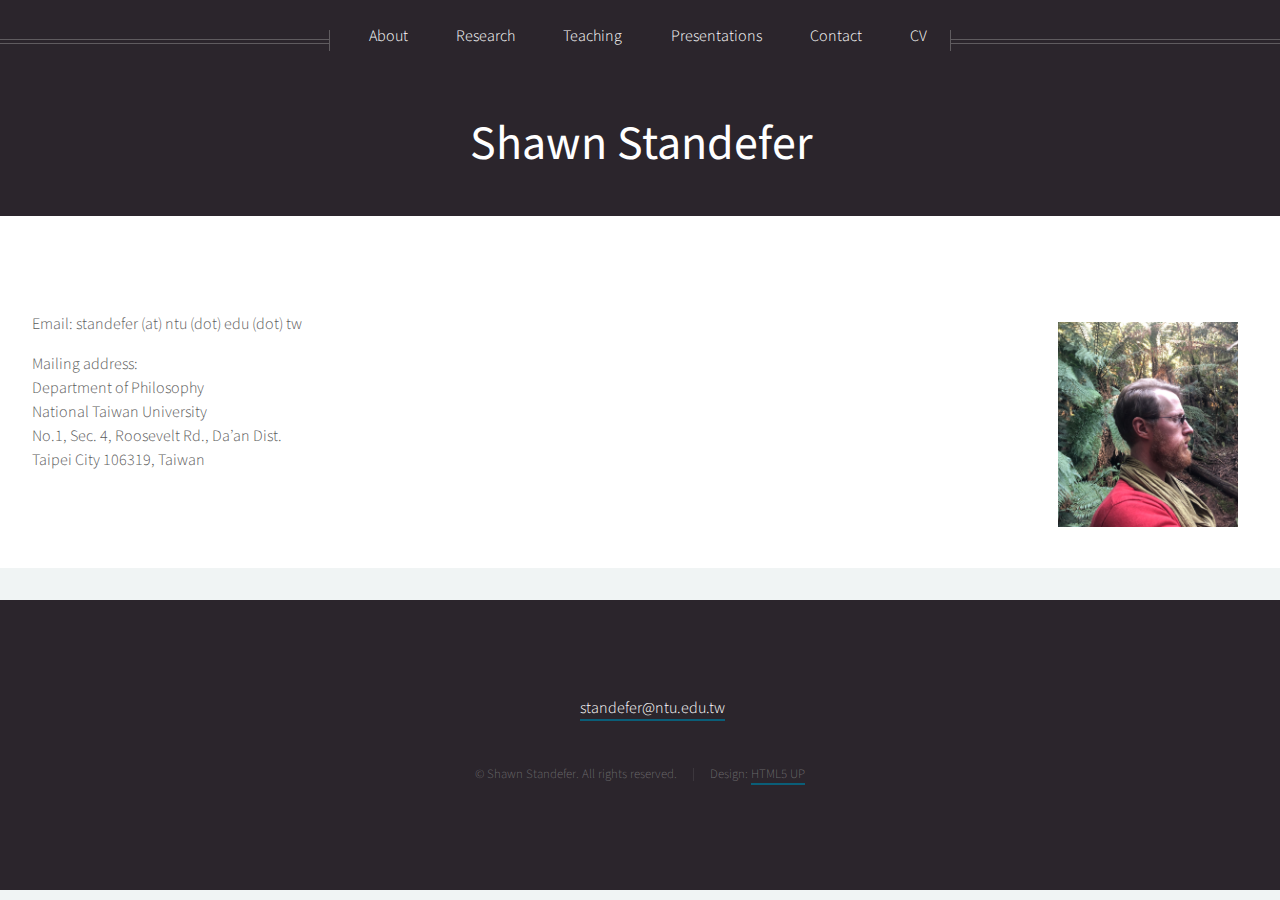
<file: contact.html>
<!DOCTYPE HTML>
<!--
	Helios by HTML5 UP
	html5up.net | @ajlkn
	Free for personal and commercial use under the CCA 3.0 license (html5up.net/license)
-->
<html>
	<head>
<!-- Google tag (gtag.js) -->
<script async src="https://www.googletagmanager.com/gtag/js?id=UA-1215038-4"></script>
<script>
 window.dataLayer = window.dataLayer || [];
 function gtag(){dataLayer.push(arguments);}
 gtag('js', new Date());

 gtag('config', 'UA-1215038-4');
</script>



		<title>Shawn Standefer</title>
		<meta charset="utf-8" />
		<meta name="viewport" content="width=device-width, initial-scale=1, user-scalable=no" />
		<link rel="stylesheet" href="assets/css/main.css" />
		<noscript><link rel="stylesheet" href="assets/css/noscript.css" /></noscript>
	</head>
	<body class="no-sidebar is-preload">
		<div id="page-wrapper">

			<!-- Header -->
				<div id="header">

					<!-- Inner -->
						<div class="inner">
							<header>
								<h1><a href="index.html" id="logo">Shawn Standefer</a></h1>
							</header>
						</div>

					<!-- Nav -->
						<nav id="nav">
							<ul>
								<li><a href="index.html">About</a></li>
								<li><a href="research.html">Research</a></li>
								<li><a href="teaching.html">Teaching</a></li>
								<li><a href="presentations.html">Presentations</a></li>
								<li><a href="contact.html">Contact</a></li>
								<li><a href="cv.html">CV</a></li>
							</ul>
						</nav>

				</div>

			<!-- Main -->
				<div class="wrapper style1">

					<div class="container">
						<article id="main" class="special">
						<p>
						<img src="./images/sms.jpg" alt="Shawn in Sherbrooke Forest, near Melbourne VIC" style="float:right;width:200px;padding:10px;">
						Email: standefer (at) ntu (dot) edu (dot) tw
						</p>
						<p>
						Mailing address: <br>
						Department of Philosophy <br>
						National Taiwan University<br>
						No.1, Sec. 4, Roosevelt Rd., Da’an Dist. <br>
						Taipei City 106319, Taiwan
						</p>
						</article>

					</div>

				</div>

			<!-- Footer -->
				<div id="footer">
								<!-- Contact -->
									<section class="contact">
<ul style="list-style: none;">

<li><i style="padding-top:3px" class="fa fa-envelope-o fa-li"></i><a href="mailto:standefer@ntu.edu.tw">standefer@ntu.edu.tw</a></li>
<!--<li><i style="padding-top:3px; color:#00aced" class="fa fa-twitter-square fa-li"></i><a href="http://twitter.com/standefer">@standefer</a> on Twitter</li>-->
</ul>
									</section>

								<!-- Copyright -->
									<div class="copyright">
										<ul class="menu">
											<li>&copy; Shawn Standefer. All rights reserved.</li><li>Design: <a href="http://html5up.net">HTML5 UP</a></li>
										</ul>
									</div>

				</div>

		</div>

		<!-- Scripts -->
			<script src="assets/js/jquery.min.js"></script>
			<script src="assets/js/jquery.dropotron.min.js"></script>
			<script src="assets/js/jquery.scrolly.min.js"></script>
			<script src="assets/js/jquery.scrollex.min.js"></script>
			<script src="assets/js/browser.min.js"></script>
			<script src="assets/js/breakpoints.min.js"></script>
			<script src="assets/js/util.js"></script>
			<script src="assets/js/main.js"></script>

	</body>
</html>
</file>
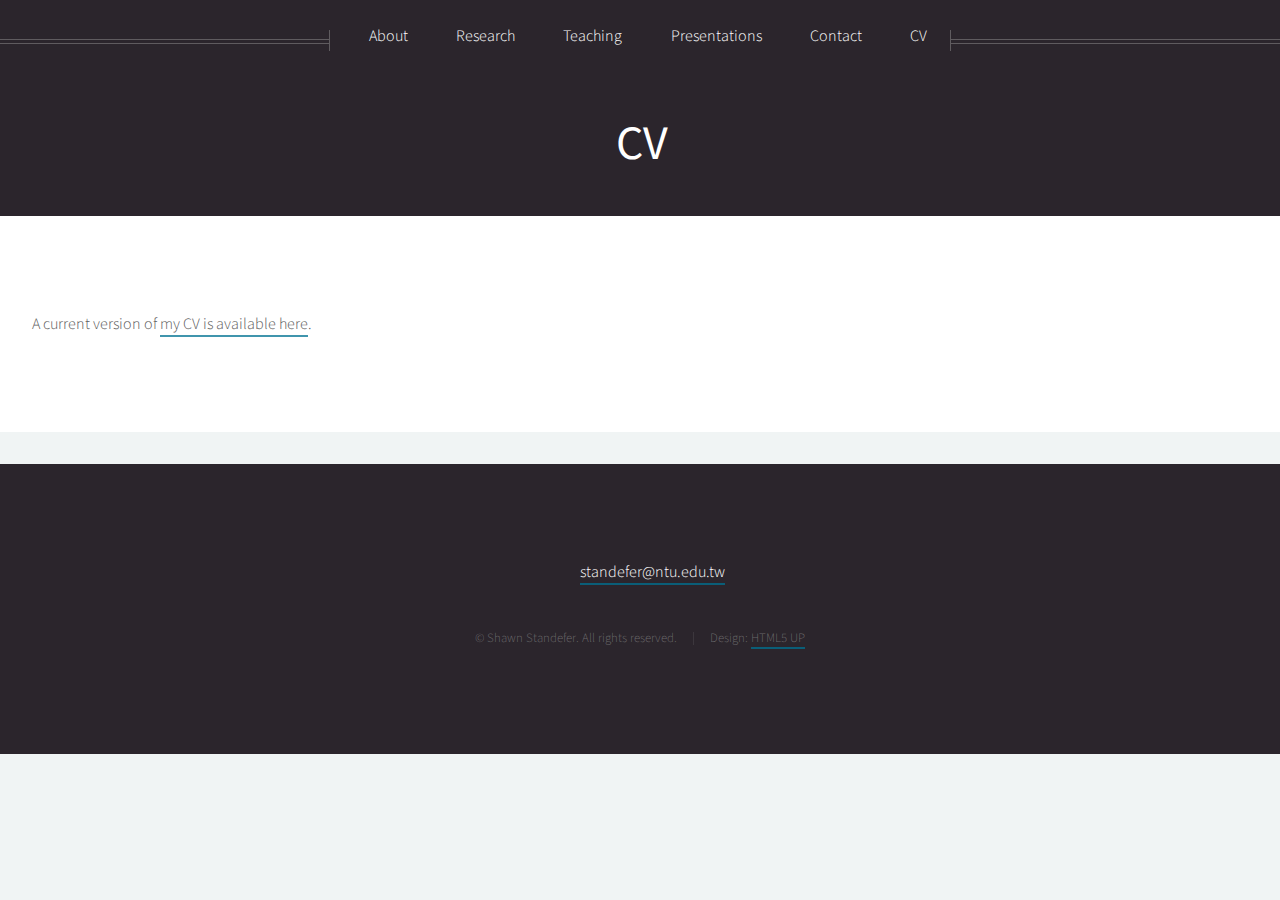
<file: cv.html>
<!DOCTYPE HTML>
<!--
	Helios by HTML5 UP
	html5up.net | @ajlkn
	Free for personal and commercial use under the CCA 3.0 license (html5up.net/license)
-->
<html>
	<head>
		<!-- Global site tag (gtag.js) - Google Analytics -->
<script async src="https://www.googletagmanager.com/gtag/js?id=UA-1215038-4"></script>
<script>
  window.dataLayer = window.dataLayer || [];
  function gtag(){dataLayer.push(arguments);}
  gtag('js', new Date());

  gtag('config', 'UA-1215038-4');
</script>


		<title>Shawn Standefer</title>
		<meta charset="utf-8" />
		<meta name="viewport" content="width=device-width, initial-scale=1, user-scalable=no" />
		<link rel="stylesheet" href="assets/css/main.css" />
		<noscript><link rel="stylesheet" href="assets/css/noscript.css" /></noscript>
	</head>
	<body class="no-sidebar is-preload">
		<div id="page-wrapper">

			<!-- Header -->
				<div id="header">

					<!-- Inner -->
						<div class="inner">
							<header>
								<h1><a href="index.html" id="logo">CV</a></h1>
							</header>
						</div>

					<!-- Nav -->
						<nav id="nav">
							<ul>
								<li><a href="index.html">About</a></li>
								<li><a href="research.html">Research</a></li>
								<li><a href="teaching.html">Teaching</a></li>
								<li><a href="presentations.html">Presentations</a></li>
								<li><a href="contact.html">Contact</a></li>
								<li><a href="cv.html">CV</a></li>
							</ul>
						</nav>

				</div>

			<!-- Main -->
				<div class="wrapper style1">

					<div class="container">
						<article id="main" class="special">
						<p>
						A current version of <a href="./pdfs/cv.pdf">my CV is available here</a>.
						</p>
						</article>

					</div>

				</div>

			<!-- Footer -->
				<div id="footer">
								<!-- Contact -->
									<section class="contact">
<ul style="list-style: none;">

	<li><i style="padding-top:3px" class="fa fa-envelope-o fa-li"></i><a href="mailto:standefer@ntu.edu.tw">standefer@ntu.edu.tw</a></li>
	<!--<li><i style="padding-top:3px; color:#00aced" class="fa fa-twitter-square fa-li"></i><a href="http://twitter.com/standefer">@standefer</a> on Twitter</li>-->
</ul>
									</section>

								<!-- Copyright -->
									<div class="copyright">
										<ul class="menu">
											<li>&copy; Shawn Standefer. All rights reserved.</li><li>Design: <a href="http://html5up.net">HTML5 UP</a></li>
										</ul>
									</div>

				</div>

		</div>

		<!-- Scripts -->
			<script src="assets/js/jquery.min.js"></script>
			<script src="assets/js/jquery.dropotron.min.js"></script>
			<script src="assets/js/jquery.scrolly.min.js"></script>
			<script src="assets/js/jquery.scrollex.min.js"></script>
			<script src="assets/js/browser.min.js"></script>
			<script src="assets/js/breakpoints.min.js"></script>
			<script src="assets/js/util.js"></script>
			<script src="assets/js/main.js"></script>

	</body>
</html>
</file>
<file: assets/css/noscript.css>
/*
	Helios by HTML5 UP
	html5up.net | @ajlkn
	Free for personal and commercial use under the CCA 3.0 license (html5up.net/license)
*/

/* Carousel */

	.carousel {
		overflow-x: auto;
	}

/* Header */

	body.homepage.is-preload #header:after {
		opacity: 0;
	}
</file>
<file: assets/css/main.css>
@import url("https://fonts.googleapis.com/css?family=Source+Sans+Pro:300,300italic,400,400italic,600");
@import url("font-awesome.min.css");

/*
	Helios by HTML5 UP
	html5up.net | @ajlkn
	Free for personal and commercial use under the CCA 3.0 license (html5up.net/license)
*/

html, body, div, span, applet, object,
iframe, h1, h2, h3, h4, h5, h6, p, blockquote,
pre, a, abbr, acronym, address, big, cite,
code, del, dfn, em, img, ins, kbd, q, s, samp,
small, strike, strong, sub, sup, tt, var, b,
u, i, center, dl, dt, dd, ol, ul, li, fieldset,
form, label, legend, table, caption, tbody,
tfoot, thead, tr, th, td, article, aside,
canvas, details, embed, figure, figcaption,
footer, header, hgroup, menu, nav, output, ruby,
section, summary, time, mark, audio, video {
	margin: 0;
	padding: 0;
	border: 0;
	font-size: 100%;
	font: inherit;
	vertical-align: baseline;}

article, aside, details, figcaption, figure,
footer, header, hgroup, menu, nav, section {
	display: block;}

	/* The next 4 are for the abstract hiding */

	label {
		color: inherit;
		border-bottom: solid 2px rgba(0, 113, 145, 0.75);
		text-decoration: none;
		-moz-transition: background-color 0.35s ease-in-out, color 0.35s ease-in-out, border-bottom-color 0.35s ease-in-out;
		-webkit-transition: background-color 0.35s ease-in-out, color 0.35s ease-in-out, border-bottom-color 0.35s ease-in-out;
		-ms-transition: background-color 0.35s ease-in-out, color 0.35s ease-in-out, border-bottom-color 0.35s ease-in-out;
		transition: background-color 0.35s ease-in-out, color 0.35s ease-in-out, border-bottom-color 0.35s ease-in-out;
	}

	label:hover {
		color: inherit;
		border-bottom: solid 2px rgba(0, 113, 145, 0.75);
		text-decoration: none;
		-moz-transition: background-color 0.35s ease-in-out, color 0.35s ease-in-out, border-bottom-color 0.35s ease-in-out;
		-webkit-transition: background-color 0.35s ease-in-out, color 0.35s ease-in-out, border-bottom-color 0.35s ease-in-out;
		-ms-transition: background-color 0.35s ease-in-out, color 0.35s ease-in-out, border-bottom-color 0.35s ease-in-out;
		transition: background-color 0.35s ease-in-out, color 0.35s ease-in-out, border-bottom-color 0.35s ease-in-out;
	  cursor: pointer;
	}

	#hidden {
	  display: none;
	}

	:checked~#hidden {
	  display: block;
	}


body {
	line-height: 1;
}

ol, ul {
	list-style: none;
}

blockquote, q {
	quotes: none;
}

	blockquote:before, blockquote:after, q:before, q:after {
		content: '';
		content: none;
	}

table {
	border-collapse: collapse;
	border-spacing: 0;
}

body {
	-webkit-text-size-adjust: none;
}

mark {
	background-color: transparent;
	color: inherit;
}

input::-moz-focus-inner {
	border: 0;
	padding: 0;
}

input, select, textarea {
	-moz-appearance: none;
	-webkit-appearance: none;
	-ms-appearance: none;
	appearance: none;
}

/* Basic */

	html {
		box-sizing: border-box;
	}

	*, *:before, *:after {
		box-sizing: inherit;
	}

	body {
		background: #f0f4f4;
		color: #5b5b5b;
		font-size: 15pt;
		line-height: 1.85em;
		font-family: 'Source Sans Pro', sans-serif;
		font-weight: 300;
	}

		body.is-preload *, body.is-preload *:before, body.is-preload *:after {
			-moz-animation: none !important;
			-webkit-animation: none !important;
			-ms-animation: none !important;
			animation: none !important;
			-moz-transition: none !important;
			-webkit-transition: none !important;
			-ms-transition: none !important;
			transition: none !important;
		}

	input, textarea, select {
		font-size: 15pt;
		line-height: 1.85em;
		font-family: 'Source Sans Pro', sans-serif;
		font-weight: 300;
	}

	h1, h2, h3, h4, h5, h6 {
		font-weight: 400;
		color: #483949;
		line-height: 1.25em;
	}

	h1 a, h2 a, h3 a, h4 a, h5 a, h6 a {
		color: inherit;
		text-decoration: none;
		border-bottom-color: transparent;
	}

	h1 strong, h2 strong, h3 strong, h4 strong, h5 strong, h6 strong {
		font-weight: 600;
	}

	h2 {
		font-size: 2.85em;
	}

	h3 {
		font-size: 1.25em;
	}

	h4 {
		font-size: 1em;
		margin: 0 0 0.25em 0;
	}

	strong, b {
		font-weight: 400;
		color: #483949;
	}

	em, i {
		font-style: italic;
	}

	a {
		color: inherit;
		border-bottom: solid 2px rgba(0, 113, 145, 0.75);
		text-decoration: none;
		-moz-transition: background-color 0.35s ease-in-out, color 0.35s ease-in-out, border-bottom-color 0.35s ease-in-out;
		-webkit-transition: background-color 0.35s ease-in-out, color 0.35s ease-in-out, border-bottom-color 0.35s ease-in-out;
		-ms-transition: background-color 0.35s ease-in-out, color 0.35s ease-in-out, border-bottom-color 0.35s ease-in-out;
		transition: background-color 0.35s ease-in-out, color 0.35s ease-in-out, border-bottom-color 0.35s ease-in-out;
	}

		a:hover {
			color: #ef8376;
			border-bottom-color: transparent;
		}

	sub {
		position: relative;
		top: 0.5em;
		font-size: 0.8em;
	}

	sup {
		position: relative;
		top: -0.5em;
		font-size: 0.8em;
	}

	blockquote {
		border-left: solid 0.5em #ddd;
		padding: 1em 0 1em 2em;
		font-style: italic;
	}

	p, ul, ol, dl, table {
		margin-bottom: 1em;
	}

	p {
		text-align: justify;
	}

	br.clear {
		clear: both;
	}

	hr {
		position: relative;
		display: block;
		border: 0;
		top: 4.5em;
		margin-bottom: 9em;
		height: 6px;
		border-top: solid 1px rgba(128, 128, 128, 0.2);
		border-bottom: solid 1px rgba(128, 128, 128, 0.2);
	}

		hr:before, hr:after {
			content: '';
			position: absolute;
			top: -8px;
			display: block;
			width: 1px;
			height: 21px;
			background: rgba(128, 128, 128, 0.2);
		}

		hr:before {
			left: -1px;
		}

		hr:after {
			right: -1px;
		}

	.timestamp {
		color: rgba(128, 128, 128, 0.75);
		font-size: 0.8em;
	}

/* Container */

	.container {
		margin: 0 auto;
		max-width: 100%;
		width: 1400px;
	}

		@media screen and (max-width: 1680px) {

			.container {
				width: 1200px;
			}

		}

		@media screen and (max-width: 1280px) {

			.container {
				width: 100%;
			}

		}

		@media screen and (max-width: 960px) {

			.container {
				width: 100%;
			}

		}

		@media screen and (max-width: 840px) {

			.container {
				width: 100%;
			}

		}

		@media screen and (max-width: 736px) {

			.container {
				width: 100%;
			}

		}

/* Row */

	.row {
		display: flex;
		flex-wrap: wrap;
		box-sizing: border-box;
		align-items: stretch;
	}

		.row > * {
			box-sizing: border-box;
		}

		.row.gtr-uniform > * > :last-child {
			margin-bottom: 0;
		}

		.row.aln-left {
			justify-content: flex-start;
		}

		.row.aln-center {
			justify-content: center;
		}

		.row.aln-right {
			justify-content: flex-end;
		}

		.row.aln-top {
			align-items: flex-start;
		}

		.row.aln-middle {
			align-items: center;
		}

		.row.aln-bottom {
			align-items: flex-end;
		}

		.row > .imp {
			order: -1;
		}

		.row > .col-1 {
			width: 8.3333333333%;
		}

		.row > .off-1 {
			margin-left: 8.3333333333%;
		}

		.row > .col-2 {
			width: 16.6666666667%;
		}

		.row > .off-2 {
			margin-left: 16.6666666667%;
		}

		.row > .col-3 {
			width: 25%;
		}

		.row > .off-3 {
			margin-left: 25%;
		}

		.row > .col-4 {
			width: 33.3333333333%;
		}

		.row > .off-4 {
			margin-left: 33.3333333333%;
		}

		.row > .col-5 {
			width: 41.6666666667%;
		}

		.row > .off-5 {
			margin-left: 41.6666666667%;
		}

		.row > .col-6 {
			width: 50%;
		}

		.row > .off-6 {
			margin-left: 50%;
		}

		.row > .col-7 {
			width: 58.3333333333%;
		}

		.row > .off-7 {
			margin-left: 58.3333333333%;
		}

		.row > .col-8 {
			width: 66.6666666667%;
		}

		.row > .off-8 {
			margin-left: 66.6666666667%;
		}

		.row > .col-9 {
			width: 75%;
		}

		.row > .off-9 {
			margin-left: 75%;
		}

		.row > .col-10 {
			width: 83.3333333333%;
		}

		.row > .off-10 {
			margin-left: 83.3333333333%;
		}

		.row > .col-11 {
			width: 91.6666666667%;
		}

		.row > .off-11 {
			margin-left: 91.6666666667%;
		}

		.row > .col-12 {
			width: 100%;
		}

		.row > .off-12 {
			margin-left: 100%;
		}

		.row.gtr-0 {
			margin-top: 0px;
			margin-left: 0px;
		}

			.row.gtr-0 > * {
				padding: 0px 0 0 0px;
			}

			.row.gtr-0.gtr-uniform {
				margin-top: 0px;
			}

				.row.gtr-0.gtr-uniform > * {
					padding-top: 0px;
				}

		.row.gtr-25 {
			margin-top: -10px;
			margin-left: -10px;
		}

			.row.gtr-25 > * {
				padding: 10px 0 0 10px;
			}

			.row.gtr-25.gtr-uniform {
				margin-top: -10px;
			}

				.row.gtr-25.gtr-uniform > * {
					padding-top: 10px;
				}

		.row.gtr-50 {
			margin-top: -20px;
			margin-left: -20px;
		}

			.row.gtr-50 > * {
				padding: 20px 0 0 20px;
			}

			.row.gtr-50.gtr-uniform {
				margin-top: -20px;
			}

				.row.gtr-50.gtr-uniform > * {
					padding-top: 20px;
				}

		.row {
			margin-top: -40px;
			margin-left: -40px;
		}

			.row > * {
				padding: 40px 0 0 40px;
			}

			.row.gtr-uniform {
				margin-top: -40px;
			}

				.row.gtr-uniform > * {
					padding-top: 40px;
				}

		.row.gtr-150 {
			margin-top: -60px;
			margin-left: -60px;
		}

			.row.gtr-150 > * {
				padding: 60px 0 0 60px;
			}

			.row.gtr-150.gtr-uniform {
				margin-top: -60px;
			}

				.row.gtr-150.gtr-uniform > * {
					padding-top: 60px;
				}

		.row.gtr-200 {
			margin-top: -80px;
			margin-left: -80px;
		}

			.row.gtr-200 > * {
				padding: 80px 0 0 80px;
			}

			.row.gtr-200.gtr-uniform {
				margin-top: -80px;
			}

				.row.gtr-200.gtr-uniform > * {
					padding-top: 80px;
				}

		@media screen and (max-width: 1680px) {

			.row {
				display: flex;
				flex-wrap: wrap;
				box-sizing: border-box;
				align-items: stretch;
			}

				.row > * {
					box-sizing: border-box;
				}

				.row.gtr-uniform > * > :last-child {
					margin-bottom: 0;
				}

				.row.aln-left {
					justify-content: flex-start;
				}

				.row.aln-center {
					justify-content: center;
				}

				.row.aln-right {
					justify-content: flex-end;
				}

				.row.aln-top {
					align-items: flex-start;
				}

				.row.aln-middle {
					align-items: center;
				}

				.row.aln-bottom {
					align-items: flex-end;
				}

				.row > .imp-wide {
					order: -1;
				}

				.row > .col-1-wide {
					width: 8.3333333333%;
				}

				.row > .off-1-wide {
					margin-left: 8.3333333333%;
				}

				.row > .col-2-wide {
					width: 16.6666666667%;
				}

				.row > .off-2-wide {
					margin-left: 16.6666666667%;
				}

				.row > .col-3-wide {
					width: 25%;
				}

				.row > .off-3-wide {
					margin-left: 25%;
				}

				.row > .col-4-wide {
					width: 33.3333333333%;
				}

				.row > .off-4-wide {
					margin-left: 33.3333333333%;
				}

				.row > .col-5-wide {
					width: 41.6666666667%;
				}

				.row > .off-5-wide {
					margin-left: 41.6666666667%;
				}

				.row > .col-6-wide {
					width: 50%;
				}

				.row > .off-6-wide {
					margin-left: 50%;
				}

				.row > .col-7-wide {
					width: 58.3333333333%;
				}

				.row > .off-7-wide {
					margin-left: 58.3333333333%;
				}

				.row > .col-8-wide {
					width: 66.6666666667%;
				}

				.row > .off-8-wide {
					margin-left: 66.6666666667%;
				}

				.row > .col-9-wide {
					width: 75%;
				}

				.row > .off-9-wide {
					margin-left: 75%;
				}

				.row > .col-10-wide {
					width: 83.3333333333%;
				}

				.row > .off-10-wide {
					margin-left: 83.3333333333%;
				}

				.row > .col-11-wide {
					width: 91.6666666667%;
				}

				.row > .off-11-wide {
					margin-left: 91.6666666667%;
				}

				.row > .col-12-wide {
					width: 100%;
				}

				.row > .off-12-wide {
					margin-left: 100%;
				}

				.row.gtr-0 {
					margin-top: 0px;
					margin-left: 0px;
				}

					.row.gtr-0 > * {
						padding: 0px 0 0 0px;
					}

					.row.gtr-0.gtr-uniform {
						margin-top: 0px;
					}

						.row.gtr-0.gtr-uniform > * {
							padding-top: 0px;
						}

				.row.gtr-25 {
					margin-top: -10px;
					margin-left: -10px;
				}

					.row.gtr-25 > * {
						padding: 10px 0 0 10px;
					}

					.row.gtr-25.gtr-uniform {
						margin-top: -10px;
					}

						.row.gtr-25.gtr-uniform > * {
							padding-top: 10px;
						}

				.row.gtr-50 {
					margin-top: -20px;
					margin-left: -20px;
				}

					.row.gtr-50 > * {
						padding: 20px 0 0 20px;
					}

					.row.gtr-50.gtr-uniform {
						margin-top: -20px;
					}

						.row.gtr-50.gtr-uniform > * {
							padding-top: 20px;
						}

				.row {
					margin-top: -40px;
					margin-left: -40px;
				}

					.row > * {
						padding: 40px 0 0 40px;
					}

					.row.gtr-uniform {
						margin-top: -40px;
					}

						.row.gtr-uniform > * {
							padding-top: 40px;
						}

				.row.gtr-150 {
					margin-top: -60px;
					margin-left: -60px;
				}

					.row.gtr-150 > * {
						padding: 60px 0 0 60px;
					}

					.row.gtr-150.gtr-uniform {
						margin-top: -60px;
					}

						.row.gtr-150.gtr-uniform > * {
							padding-top: 60px;
						}

				.row.gtr-200 {
					margin-top: -80px;
					margin-left: -80px;
				}

					.row.gtr-200 > * {
						padding: 80px 0 0 80px;
					}

					.row.gtr-200.gtr-uniform {
						margin-top: -80px;
					}

						.row.gtr-200.gtr-uniform > * {
							padding-top: 80px;
						}

		}

		@media screen and (max-width: 1280px) {

			.row {
				display: flex;
				flex-wrap: wrap;
				box-sizing: border-box;
				align-items: stretch;
			}

				.row > * {
					box-sizing: border-box;
				}

				.row.gtr-uniform > * > :last-child {
					margin-bottom: 0;
				}

				.row.aln-left {
					justify-content: flex-start;
				}

				.row.aln-center {
					justify-content: center;
				}

				.row.aln-right {
					justify-content: flex-end;
				}

				.row.aln-top {
					align-items: flex-start;
				}

				.row.aln-middle {
					align-items: center;
				}

				.row.aln-bottom {
					align-items: flex-end;
				}

				.row > .imp-normal {
					order: -1;
				}

				.row > .col-1-normal {
					width: 8.3333333333%;
				}

				.row > .off-1-normal {
					margin-left: 8.3333333333%;
				}

				.row > .col-2-normal {
					width: 16.6666666667%;
				}

				.row > .off-2-normal {
					margin-left: 16.6666666667%;
				}

				.row > .col-3-normal {
					width: 25%;
				}

				.row > .off-3-normal {
					margin-left: 25%;
				}

				.row > .col-4-normal {
					width: 33.3333333333%;
				}

				.row > .off-4-normal {
					margin-left: 33.3333333333%;
				}

				.row > .col-5-normal {
					width: 41.6666666667%;
				}

				.row > .off-5-normal {
					margin-left: 41.6666666667%;
				}

				.row > .col-6-normal {
					width: 50%;
				}

				.row > .off-6-normal {
					margin-left: 50%;
				}

				.row > .col-7-normal {
					width: 58.3333333333%;
				}

				.row > .off-7-normal {
					margin-left: 58.3333333333%;
				}

				.row > .col-8-normal {
					width: 66.6666666667%;
				}

				.row > .off-8-normal {
					margin-left: 66.6666666667%;
				}

				.row > .col-9-normal {
					width: 75%;
				}

				.row > .off-9-normal {
					margin-left: 75%;
				}

				.row > .col-10-normal {
					width: 83.3333333333%;
				}

				.row > .off-10-normal {
					margin-left: 83.3333333333%;
				}

				.row > .col-11-normal {
					width: 91.6666666667%;
				}

				.row > .off-11-normal {
					margin-left: 91.6666666667%;
				}

				.row > .col-12-normal {
					width: 100%;
				}

				.row > .off-12-normal {
					margin-left: 100%;
				}

				.row.gtr-0 {
					margin-top: 0px;
					margin-left: 0px;
				}

					.row.gtr-0 > * {
						padding: 0px 0 0 0px;
					}

					.row.gtr-0.gtr-uniform {
						margin-top: 0px;
					}

						.row.gtr-0.gtr-uniform > * {
							padding-top: 0px;
						}

				.row.gtr-25 {
					margin-top: -9px;
					margin-left: -9px;
				}

					.row.gtr-25 > * {
						padding: 9px 0 0 9px;
					}

					.row.gtr-25.gtr-uniform {
						margin-top: -9px;
					}

						.row.gtr-25.gtr-uniform > * {
							padding-top: 9px;
						}

				.row.gtr-50 {
					margin-top: -18px;
					margin-left: -18px;
				}

					.row.gtr-50 > * {
						padding: 18px 0 0 18px;
					}

					.row.gtr-50.gtr-uniform {
						margin-top: -18px;
					}

						.row.gtr-50.gtr-uniform > * {
							padding-top: 18px;
						}

				.row {
					margin-top: -36px;
					margin-left: -36px;
				}

					.row > * {
						padding: 36px 0 0 36px;
					}

					.row.gtr-uniform {
						margin-top: -36px;
					}

						.row.gtr-uniform > * {
							padding-top: 36px;
						}

				.row.gtr-150 {
					margin-top: -54px;
					margin-left: -54px;
				}

					.row.gtr-150 > * {
						padding: 54px 0 0 54px;
					}

					.row.gtr-150.gtr-uniform {
						margin-top: -54px;
					}

						.row.gtr-150.gtr-uniform > * {
							padding-top: 54px;
						}

				.row.gtr-200 {
					margin-top: -72px;
					margin-left: -72px;
				}

					.row.gtr-200 > * {
						padding: 72px 0 0 72px;
					}

					.row.gtr-200.gtr-uniform {
						margin-top: -72px;
					}

						.row.gtr-200.gtr-uniform > * {
							padding-top: 72px;
						}

		}

		@media screen and (max-width: 960px) {

			.row {
				display: flex;
				flex-wrap: wrap;
				box-sizing: border-box;
				align-items: stretch;
			}

				.row > * {
					box-sizing: border-box;
				}

				.row.gtr-uniform > * > :last-child {
					margin-bottom: 0;
				}

				.row.aln-left {
					justify-content: flex-start;
				}

				.row.aln-center {
					justify-content: center;
				}

				.row.aln-right {
					justify-content: flex-end;
				}

				.row.aln-top {
					align-items: flex-start;
				}

				.row.aln-middle {
					align-items: center;
				}

				.row.aln-bottom {
					align-items: flex-end;
				}

				.row > .imp-narrow {
					order: -1;
				}

				.row > .col-1-narrow {
					width: 8.3333333333%;
				}

				.row > .off-1-narrow {
					margin-left: 8.3333333333%;
				}

				.row > .col-2-narrow {
					width: 16.6666666667%;
				}

				.row > .off-2-narrow {
					margin-left: 16.6666666667%;
				}

				.row > .col-3-narrow {
					width: 25%;
				}

				.row > .off-3-narrow {
					margin-left: 25%;
				}

				.row > .col-4-narrow {
					width: 33.3333333333%;
				}

				.row > .off-4-narrow {
					margin-left: 33.3333333333%;
				}

				.row > .col-5-narrow {
					width: 41.6666666667%;
				}

				.row > .off-5-narrow {
					margin-left: 41.6666666667%;
				}

				.row > .col-6-narrow {
					width: 50%;
				}

				.row > .off-6-narrow {
					margin-left: 50%;
				}

				.row > .col-7-narrow {
					width: 58.3333333333%;
				}

				.row > .off-7-narrow {
					margin-left: 58.3333333333%;
				}

				.row > .col-8-narrow {
					width: 66.6666666667%;
				}

				.row > .off-8-narrow {
					margin-left: 66.6666666667%;
				}

				.row > .col-9-narrow {
					width: 75%;
				}

				.row > .off-9-narrow {
					margin-left: 75%;
				}

				.row > .col-10-narrow {
					width: 83.3333333333%;
				}

				.row > .off-10-narrow {
					margin-left: 83.3333333333%;
				}

				.row > .col-11-narrow {
					width: 91.6666666667%;
				}

				.row > .off-11-narrow {
					margin-left: 91.6666666667%;
				}

				.row > .col-12-narrow {
					width: 100%;
				}

				.row > .off-12-narrow {
					margin-left: 100%;
				}

				.row.gtr-0 {
					margin-top: 0px;
					margin-left: 0px;
				}

					.row.gtr-0 > * {
						padding: 0px 0 0 0px;
					}

					.row.gtr-0.gtr-uniform {
						margin-top: 0px;
					}

						.row.gtr-0.gtr-uniform > * {
							padding-top: 0px;
						}

				.row.gtr-25 {
					margin-top: -8px;
					margin-left: -8px;
				}

					.row.gtr-25 > * {
						padding: 8px 0 0 8px;
					}

					.row.gtr-25.gtr-uniform {
						margin-top: -8px;
					}

						.row.gtr-25.gtr-uniform > * {
							padding-top: 8px;
						}

				.row.gtr-50 {
					margin-top: -16px;
					margin-left: -16px;
				}

					.row.gtr-50 > * {
						padding: 16px 0 0 16px;
					}

					.row.gtr-50.gtr-uniform {
						margin-top: -16px;
					}

						.row.gtr-50.gtr-uniform > * {
							padding-top: 16px;
						}

				.row {
					margin-top: -32px;
					margin-left: -32px;
				}

					.row > * {
						padding: 32px 0 0 32px;
					}

					.row.gtr-uniform {
						margin-top: -32px;
					}

						.row.gtr-uniform > * {
							padding-top: 32px;
						}

				.row.gtr-150 {
					margin-top: -48px;
					margin-left: -48px;
				}

					.row.gtr-150 > * {
						padding: 48px 0 0 48px;
					}

					.row.gtr-150.gtr-uniform {
						margin-top: -48px;
					}

						.row.gtr-150.gtr-uniform > * {
							padding-top: 48px;
						}

				.row.gtr-200 {
					margin-top: -64px;
					margin-left: -64px;
				}

					.row.gtr-200 > * {
						padding: 64px 0 0 64px;
					}

					.row.gtr-200.gtr-uniform {
						margin-top: -64px;
					}

						.row.gtr-200.gtr-uniform > * {
							padding-top: 64px;
						}

		}

		@media screen and (max-width: 840px) {

			.row {
				display: flex;
				flex-wrap: wrap;
				box-sizing: border-box;
				align-items: stretch;
			}

				.row > * {
					box-sizing: border-box;
				}

				.row.gtr-uniform > * > :last-child {
					margin-bottom: 0;
				}

				.row.aln-left {
					justify-content: flex-start;
				}

				.row.aln-center {
					justify-content: center;
				}

				.row.aln-right {
					justify-content: flex-end;
				}

				.row.aln-top {
					align-items: flex-start;
				}

				.row.aln-middle {
					align-items: center;
				}

				.row.aln-bottom {
					align-items: flex-end;
				}

				.row > .imp-narrower {
					order: -1;
				}

				.row > .col-1-narrower {
					width: 8.3333333333%;
				}

				.row > .off-1-narrower {
					margin-left: 8.3333333333%;
				}

				.row > .col-2-narrower {
					width: 16.6666666667%;
				}

				.row > .off-2-narrower {
					margin-left: 16.6666666667%;
				}

				.row > .col-3-narrower {
					width: 25%;
				}

				.row > .off-3-narrower {
					margin-left: 25%;
				}

				.row > .col-4-narrower {
					width: 33.3333333333%;
				}

				.row > .off-4-narrower {
					margin-left: 33.3333333333%;
				}

				.row > .col-5-narrower {
					width: 41.6666666667%;
				}

				.row > .off-5-narrower {
					margin-left: 41.6666666667%;
				}

				.row > .col-6-narrower {
					width: 50%;
				}

				.row > .off-6-narrower {
					margin-left: 50%;
				}

				.row > .col-7-narrower {
					width: 58.3333333333%;
				}

				.row > .off-7-narrower {
					margin-left: 58.3333333333%;
				}

				.row > .col-8-narrower {
					width: 66.6666666667%;
				}

				.row > .off-8-narrower {
					margin-left: 66.6666666667%;
				}

				.row > .col-9-narrower {
					width: 75%;
				}

				.row > .off-9-narrower {
					margin-left: 75%;
				}

				.row > .col-10-narrower {
					width: 83.3333333333%;
				}

				.row > .off-10-narrower {
					margin-left: 83.3333333333%;
				}

				.row > .col-11-narrower {
					width: 91.6666666667%;
				}

				.row > .off-11-narrower {
					margin-left: 91.6666666667%;
				}

				.row > .col-12-narrower {
					width: 100%;
				}

				.row > .off-12-narrower {
					margin-left: 100%;
				}

				.row.gtr-0 {
					margin-top: 0px;
					margin-left: 0px;
				}

					.row.gtr-0 > * {
						padding: 0px 0 0 0px;
					}

					.row.gtr-0.gtr-uniform {
						margin-top: 0px;
					}

						.row.gtr-0.gtr-uniform > * {
							padding-top: 0px;
						}

				.row.gtr-25 {
					margin-top: -8px;
					margin-left: -8px;
				}

					.row.gtr-25 > * {
						padding: 8px 0 0 8px;
					}

					.row.gtr-25.gtr-uniform {
						margin-top: -8px;
					}

						.row.gtr-25.gtr-uniform > * {
							padding-top: 8px;
						}

				.row.gtr-50 {
					margin-top: -16px;
					margin-left: -16px;
				}

					.row.gtr-50 > * {
						padding: 16px 0 0 16px;
					}

					.row.gtr-50.gtr-uniform {
						margin-top: -16px;
					}

						.row.gtr-50.gtr-uniform > * {
							padding-top: 16px;
						}

				.row {
					margin-top: -32px;
					margin-left: -32px;
				}

					.row > * {
						padding: 32px 0 0 32px;
					}

					.row.gtr-uniform {
						margin-top: -32px;
					}

						.row.gtr-uniform > * {
							padding-top: 32px;
						}

				.row.gtr-150 {
					margin-top: -48px;
					margin-left: -48px;
				}

					.row.gtr-150 > * {
						padding: 48px 0 0 48px;
					}

					.row.gtr-150.gtr-uniform {
						margin-top: -48px;
					}

						.row.gtr-150.gtr-uniform > * {
							padding-top: 48px;
						}

				.row.gtr-200 {
					margin-top: -64px;
					margin-left: -64px;
				}

					.row.gtr-200 > * {
						padding: 64px 0 0 64px;
					}

					.row.gtr-200.gtr-uniform {
						margin-top: -64px;
					}

						.row.gtr-200.gtr-uniform > * {
							padding-top: 64px;
						}

		}

		@media screen and (max-width: 736px) {

			.row {
				display: flex;
				flex-wrap: wrap;
				box-sizing: border-box;
				align-items: stretch;
			}

				.row > * {
					box-sizing: border-box;
				}

				.row.gtr-uniform > * > :last-child {
					margin-bottom: 0;
				}

				.row.aln-left {
					justify-content: flex-start;
				}

				.row.aln-center {
					justify-content: center;
				}

				.row.aln-right {
					justify-content: flex-end;
				}

				.row.aln-top {
					align-items: flex-start;
				}

				.row.aln-middle {
					align-items: center;
				}

				.row.aln-bottom {
					align-items: flex-end;
				}

				.row > .imp-mobile {
					order: -1;
				}

				.row > .col-1-mobile {
					width: 8.3333333333%;
				}

				.row > .off-1-mobile {
					margin-left: 8.3333333333%;
				}

				.row > .col-2-mobile {
					width: 16.6666666667%;
				}

				.row > .off-2-mobile {
					margin-left: 16.6666666667%;
				}

				.row > .col-3-mobile {
					width: 25%;
				}

				.row > .off-3-mobile {
					margin-left: 25%;
				}

				.row > .col-4-mobile {
					width: 33.3333333333%;
				}

				.row > .off-4-mobile {
					margin-left: 33.3333333333%;
				}

				.row > .col-5-mobile {
					width: 41.6666666667%;
				}

				.row > .off-5-mobile {
					margin-left: 41.6666666667%;
				}

				.row > .col-6-mobile {
					width: 50%;
				}

				.row > .off-6-mobile {
					margin-left: 50%;
				}

				.row > .col-7-mobile {
					width: 58.3333333333%;
				}

				.row > .off-7-mobile {
					margin-left: 58.3333333333%;
				}

				.row > .col-8-mobile {
					width: 66.6666666667%;
				}

				.row > .off-8-mobile {
					margin-left: 66.6666666667%;
				}

				.row > .col-9-mobile {
					width: 75%;
				}

				.row > .off-9-mobile {
					margin-left: 75%;
				}

				.row > .col-10-mobile {
					width: 83.3333333333%;
				}

				.row > .off-10-mobile {
					margin-left: 83.3333333333%;
				}

				.row > .col-11-mobile {
					width: 91.6666666667%;
				}

				.row > .off-11-mobile {
					margin-left: 91.6666666667%;
				}

				.row > .col-12-mobile {
					width: 100%;
				}

				.row > .off-12-mobile {
					margin-left: 100%;
				}

				.row.gtr-0 {
					margin-top: 0px;
					margin-left: 0px;
				}

					.row.gtr-0 > * {
						padding: 0px 0 0 0px;
					}

					.row.gtr-0.gtr-uniform {
						margin-top: 0px;
					}

						.row.gtr-0.gtr-uniform > * {
							padding-top: 0px;
						}

				.row.gtr-25 {
					margin-top: -5px;
					margin-left: -5px;
				}

					.row.gtr-25 > * {
						padding: 5px 0 0 5px;
					}

					.row.gtr-25.gtr-uniform {
						margin-top: -5px;
					}

						.row.gtr-25.gtr-uniform > * {
							padding-top: 5px;
						}

				.row.gtr-50 {
					margin-top: -10px;
					margin-left: -10px;
				}

					.row.gtr-50 > * {
						padding: 10px 0 0 10px;
					}

					.row.gtr-50.gtr-uniform {
						margin-top: -10px;
					}

						.row.gtr-50.gtr-uniform > * {
							padding-top: 10px;
						}

				.row {
					margin-top: -20px;
					margin-left: -20px;
				}

					.row > * {
						padding: 20px 0 0 20px;
					}

					.row.gtr-uniform {
						margin-top: -20px;
					}

						.row.gtr-uniform > * {
							padding-top: 20px;
						}

				.row.gtr-150 {
					margin-top: -30px;
					margin-left: -30px;
				}

					.row.gtr-150 > * {
						padding: 30px 0 0 30px;
					}

					.row.gtr-150.gtr-uniform {
						margin-top: -30px;
					}

						.row.gtr-150.gtr-uniform > * {
							padding-top: 30px;
						}

				.row.gtr-200 {
					margin-top: -40px;
					margin-left: -40px;
				}

					.row.gtr-200 > * {
						padding: 40px 0 0 40px;
					}

					.row.gtr-200.gtr-uniform {
						margin-top: -40px;
					}

						.row.gtr-200.gtr-uniform > * {
							padding-top: 40px;
						}

		}

/* Sections/Article */

	section, article {
		margin-bottom: 3em;
	}

		section > :last-child, section:last-child, article > :last-child, article:last-child {
			margin-bottom: 0;
		}

		section.special > header, section.special > footer, article.special > header, article.special > footer {
			text-align: center;
		}

	.row > section, .row > article {
		margin-bottom: 0;
	}

	header {
		margin: 0 0 1em 0;
	}

		header > p {
			display: block;
			font-size: 1.5em;
			margin: 1em 0 2em 0;
			line-height: 1.5em;
			text-align: inherit;
		}

	footer {
		margin: 2.5em 0 0 0;
	}

/* Image */

	.image {
		position: relative;
		display: inline-block;
		border: 0;
		outline: 0;
	}

		.image img {
			display: block;
			width: 100%;
		}

		.image.fit {
			display: block;
			width: 100%;
		}

		.image.featured {
			display: block;
			width: 100%;
			margin: 0 0 4em 0;
		}

		.image.left {
			float: left;
			margin: 0 2em 2em 0;
		}

		.image.centered {
			display: block;
			margin: 0 0 2em 0;
		}

			.image.centered img {
				margin: 0 auto;
				width: auto;
			}

/* List */

	ul {
		list-style: disc;
		padding-left: 1em;
	}

		ul li {
			padding-left: 0.5em;
		}

	ol {
		list-style: decimal;
		padding-left: 1.25em;
	}

		ol li {
			padding-left: 0.25em;
		}

/* Actions */

	ul.actions {
		margin: 3em 0 0 0;
		list-style: none;
		padding-left: 0;
	}

		form ul.actions {
			margin-top: 0;
		}

		ul.actions li {
			display: inline-block;
			margin: 0 0.75em 0 0.75em;
			padding-left: 0;
		}

			ul.actions li:first-child {
				margin-left: 0;
			}

			ul.actions li:last-child {
				margin-right: 0;
			}

/* Divided */

	ul.divided {
		list-style: none;
		padding-left: 0;
	}

		ul.divided li {
			border-top: solid 1px rgba(128, 128, 128, 0.2);
			padding-top: 1.5em;
			margin-top: 1.5em;
			padding-left: 0;
		}

			ul.divided li:first-child {
				border-top: 0;
				padding-top: 0;
				margin-top: 0;
			}

/* Menu */

	ul.menu {
		height: 1em;
		line-height: 1em;
		list-style: none;
		padding-left: 0;
	}

		ul.menu li {
			display: inline-block;
			border-left: solid 1px rgba(128, 128, 128, 0.2);
			padding-left: 1.25em;
			margin-left: 1.25em;
		}

			ul.menu li:first-child {
				border-left: 0;
				padding-left: 0;
				margin-left: 0;
			}

/* Icons */

	ul.icons {
		position: relative;
		background: rgba(128, 128, 128, 0.05);
		border-radius: 4em;
		display: inline-block;
		padding: 0.35em 0.75em 0.35em 0.75em;
		font-size: 1.25em;
		cursor: default;
		list-style: none;
	}

		ul.icons li {
			display: inline-block;
			padding-left: 0;
		}

			ul.icons li a {
				display: inline-block;
				background: none;
				width: 2.5em;
				height: 2.5em;
				line-height: 2.5em;
				text-align: center;
				border-radius: 100%;
				border: 0;
				color: inherit;
			}

				ul.icons li a:hover {
					color: #ef8376;
				}

/* Form */

	form label {
		display: block;
		font-weight: 400;
		color: #483949;
		margin: 0 0 1em 0;
	}

	form input[type="text"],
	form input[type="email"],
	form input[type="password"],
	form select,
	form textarea {
		-webkit-appearance: none;
		display: block;
		border: 0;
		background: #fafafa;
		width: 100%;
		border-radius: 0.5em;
		border: solid 1px #E5E5E5;
		padding: 1em;
		-moz-transition: background-color 0.35s ease-in-out, border-color 0.35s ease-in-out;
		-webkit-transition: background-color 0.35s ease-in-out, border-color 0.35s ease-in-out;
		-ms-transition: background-color 0.35s ease-in-out, border-color 0.35s ease-in-out;
		transition: background-color 0.35s ease-in-out, border-color 0.35s ease-in-out;
	}

		form input[type="text"]:focus,
		form input[type="email"]:focus,
		form input[type="password"]:focus,
		form select:focus,
		form textarea:focus {
			background: #fff;
			border-color: #df7366;
		}

	form input[type="text"],
	form input[type="email"],
	form input[type="password"],
	form select {
		line-height: 1em;
	}

	form textarea {
		min-height: 9em;
	}

	form ::-webkit-input-placeholder {
		color: #555 !important;
	}

	form :-moz-placeholder {
		color: #555 !important;
	}

	form ::-moz-placeholder {
		color: #555 !important;
	}

	form :-ms-input-placeholder {
		color: #555 !important;
	}

	form ::-moz-focus-inner {
		border: 0;
	}

/* Table */

	table {
		width: 100%;
	}

		table.default {
			width: 100%;
		}

			table.default tbody tr {
				border-top: solid 1px #e5e5e5;
			}

				table.default tbody tr:first-child {
					border-top: 0;
				}

				table.default tbody tr:nth-child(2n+1) {
					background: #fafafa;
				}

			table.default td {
				padding: 0.5em 1em 0.5em 1em;
			}

			table.default th {
				text-align: left;
				font-weight: 400;
				padding: 0.5em 1em 0.5em 1em;
			}

			table.default thead {
				border-bottom: solid 2px #e5e5e5;
			}

			table.default tfoot {
				border-top: solid 2px #e5e5e5;
			}

/* Button */

	input[type="button"],
	input[type="submit"],
	input[type="reset"],
	button,
	.button {
		position: relative;
		display: inline-block;
		background: #df7366;
		color: #fff;
		text-align: center;
		border-radius: 0.5em;
		text-decoration: none;
		padding: 0.65em 3em 0.65em 3em;
		border: 0;
		cursor: pointer;
		outline: 0;
		font-weight: 300;
		-moz-transition: background-color 0.35s ease-in-out, color 0.35s ease-in-out, border-bottom-color 0.35s ease-in-out;
		-webkit-transition: background-color 0.35s ease-in-out, color 0.35s ease-in-out, border-bottom-color 0.35s ease-in-out;
		-ms-transition: background-color 0.35s ease-in-out, color 0.35s ease-in-out, border-bottom-color 0.35s ease-in-out;
		transition: background-color 0.35s ease-in-out, color 0.35s ease-in-out, border-bottom-color 0.35s ease-in-out;
	}

		input[type="button"]:hover,
		input[type="submit"]:hover,
		input[type="reset"]:hover,
		button:hover,
		.button:hover {
			color: #fff;
			background: #ef8376;
		}

		input[type="button"].alt,
		input[type="submit"].alt,
		input[type="reset"].alt,
		button.alt,
		.button.alt {
			background: #2B252C;
		}

			input[type="button"].alt:hover,
			input[type="submit"].alt:hover,
			input[type="reset"].alt:hover,
			button.alt:hover,
			.button.alt:hover {
				background: #3B353C;
			}

/* Post */

	.post.stub {
		text-align: center;
	}

		.post.stub header {
			margin: 0;
		}

/* Icons */

	.icon {
		text-decoration: none;
	}

		.icon:before {
			display: inline-block;
			font-family: FontAwesome;
			font-size: 1.25em;
			text-decoration: none;
			font-style: normal;
			font-weight: normal;
			line-height: 1;
			-webkit-font-smoothing: antialiased;
			-moz-osx-font-smoothing: grayscale;
		}

		.icon > .label {
			display: none;
		}

		.icon.circled {
			position: relative;
			display: inline-block;
			background: #2b252c;
			color: #fff;
			border-radius: 100%;
			width: 3em;
			height: 3em;
			line-height: 3.25em;
			text-align: center;
			font-size: 1.25em;
		}

			header .icon.circled {
				margin: 0 0 2em 0;
			}

/* Wrapper */

	.wrapper {
		background: #fff;
		margin: 0 0 2em 0;
		padding: 6em 0 6em 0;
	}

		.wrapper.style2 {
			padding-top: 0;
		}

/* Header */

	#header {
		position: relative;
		background: #2b252c;
		color: #fff;
		/* background-image: url("../../images/header.jpg"); */
		background-size: cover;
		background-position: center center;
		background-attachment: fixed;
		/* color: #fff; */
		text-align: center;
		padding: 7.5em 0 2em 0;
		cursor: default;
	}

		#header:before {
			content: '';
			display: inline-block;
			vertical-align: middle;
			height: 100%;
		}

		#header .inner {
			position: relative;
			z-index: 1;
			margin: 0;
			display: inline-block;
			vertical-align: middle;
		}

		#header header {
			display: inline-block;
		}

			#header header > p {
				font-size: 1.25em;
				margin: 0;
			}

		#header h1 {
			color: #fff;
			font-size: 3em;
			line-height: 1em;
		}

			#header h1 a {
				color: inherit;
			}

		#header .button {
			display: inline-block;
			border-radius: 100%;
			width: 4.5em;
			height: 4.5em;
			line-height: 4.5em;
			text-align: center;
			font-size: 1.25em;
			padding: 0;
		}

		#header hr {
			top: 1.5em;
			margin-bottom: 3em;
			border-bottom-color: rgba(192, 192, 192, 0.35);
			box-shadow: inset 0 1px 0 0 rgba(192, 192, 192, 0.35);
		}

			#header hr:before, #header hr:after {
				background: rgba(192, 192, 192, 0.35);
			}

		#header footer {
			margin: 1em 0 0 0;
		}

	body.homepage #header {
		height: 100vh;
		min-height: 40em;
	}

		body.homepage #header h1 {
			font-size: 4em;
		}

		body.homepage #header:after {
			content: '';
			background: #1C0920;
			display: block;
			position: absolute;
			left: 0;
			top: 0;
			width: 100%;
			height: 100%;
			opacity: 0;
			-moz-transition: opacity 2.5s ease-in-out;
			-webkit-transition: opacity 2.5s ease-in-out;
			-ms-transition: opacity 2.5s ease-in-out;
			transition: opacity 2.5s ease-in-out;
			-moz-transition-delay: 0.5s;
			-webkit-transition-delay: 0.5s;
			-ms-transition-delay: 0.5s;
			transition-delay: 0.5s;
		}

	body.homepage.is-preload #header:after {
		opacity: 1;
	}

/* Nav */

	#nav {
		position: absolute;
		top: 0;
		left: 0;
		width: 100%;
		text-align: center;
		padding: 1.5em 0 1.5em 0;
		z-index: 1;
		overflow: hidden;
	}

		#nav > ul {
			line-height: 0px;
			position: relative;
			display: inline-block;
			margin: 0;
			height: 21px;
			border-left: solid 1px rgba(192, 192, 192, 0.35);
			border-right: solid 1px rgba(192, 192, 192, 0.35);
		}

			#nav > ul:before, #nav > ul:after {
				content: '';
				display: block;
				width: 300%;
				position: absolute;
				top: 50%;
				margin-top: -2px;
				height: 5px;
				border-top: solid 1px rgba(192, 192, 192, 0.35);
				border-bottom: solid 1px rgba(192, 192, 192, 0.35);
			}

			#nav > ul:before {
				left: 100%;
				margin-left: 1px;
			}

			#nav > ul:after {
				right: 100%;
				margin-right: 1px;
			}

			#nav > ul > li {
				display: inline-block;
				margin: -9px 0.5em 0 0.5em;
				border-radius: 0.5em;
				padding: 0.85em;
				border: solid 1px transparent;
				-moz-transition: color 0.35s ease-in-out, border-color 0.35s ease-in-out;
				-webkit-transition: color 0.35s ease-in-out, border-color 0.35s ease-in-out;
				-ms-transition: color 0.35s ease-in-out, border-color 0.35s ease-in-out;
				transition: color 0.35s ease-in-out, border-color 0.35s ease-in-out;
			}

				#nav > ul > li.active {
					border-color: rgba(192, 192, 192, 0.35);
				}

				#nav > ul > li > a, #nav > ul > li > span {
					display: block;
					color: inherit;
					text-decoration: none;
					border: 0;
					outline: 0;
				}

				#nav > ul > li > ul {
					display: none;
				}

	.dropotron {
		background: rgba(255, 255, 255, 0.975);
		padding: 1em 1.25em 1em 1.25em;
		line-height: 1em;
		height: auto;
		text-align: left;
		border-radius: 0.5em;
		box-shadow: 0 0.15em 0.25em 0 rgba(0, 0, 0, 0.25);
		min-width: 12em;
		margin-top: -1em;
		list-style: none;
	}

		.dropotron li {
			border-top: solid 1px rgba(128, 128, 128, 0.2);
			color: #5b5b5b;
			padding-left: 0;
		}

			.dropotron li:first-child {
				border-top: 0;
			}

			.dropotron li:hover {
				color: #ef8376;
			}

			.dropotron li a, .dropotron li span {
				display: block;
				border: 0;
				padding: 0.5em 0 0.5em 0;
				-moz-transition: color 0.35s ease-in-out;
				-webkit-transition: color 0.35s ease-in-out;
				-ms-transition: color 0.35s ease-in-out;
				transition: color 0.35s ease-in-out;
			}

		.dropotron.level-0 {
			margin-top: 2em;
			font-size: 0.9em;
		}

			.dropotron.level-0:before {
				content: '';
				position: absolute;
				left: 50%;
				top: -0.7em;
				margin-left: -0.75em;
				border-bottom: solid 0.75em rgba(255, 255, 255, 0.975);
				border-left: solid 0.75em rgba(64, 64, 64, 0);
				border-right: solid 0.75em rgba(64, 64, 64, 0);
			}

/* Banner */

	#banner {
		background: #fff;
		text-align: center;
		padding: 4.5em 0 4.5em 0;
		margin-bottom: 0;
	}

		#banner header > p {
			margin-bottom: 0;
		}

/* Content */

	#content > hr {
		top: 3em;
		margin-bottom: 6em;
	}

	#content > section {
		margin-bottom: 0;
	}

/* Sidebar */

	#sidebar > hr {
		top: 3em;
		margin-bottom: 6em;
	}

		#sidebar > hr.first {
			display: none;
		}

	#sidebar > section {
		margin-bottom: 0;
	}

/* Main */

	#main {
		margin-bottom: 0;
	}

		#main section:first-of-type {
			padding-top: 2em;
		}

/* Footer */

	#footer {
		position: relative;
		overflow: hidden;
		padding: 6em 0 6em 0;
		background: #2b252c;
		color: #fff;
	}

		#footer .icon.circled {
			background: #fff;
			color: #2b252c;
		}

		#footer header {
			text-align: center;
			cursor: default;
		}

		#footer h2, #footer h3, #footer h4, #footer h5, #footer h6 {
			color: #fff;
		}

		#footer .contact {
			text-align: center;
		}

			#footer .contact p {
				text-align: center;
				margin: 0 0 3em 0;
			}

		#footer .copyright {
			text-align: center;
			color: rgba(128, 128, 128, 0.75);
			font-size: 0.8em;
			cursor: default;
		}

			#footer .copyright a {
				color: rgba(128, 128, 128, 0.75);
			}

				#footer .copyright a:hover {
					color: rgba(212, 212, 212, 0.85);
				}

/* Carousel */

	.carousel {
		position: relative;
		overflow: hidden;
		padding: 2em 0 2em 0;
		margin-bottom: 0;
	}

		.carousel .forward, .carousel .backward {
			position: absolute;
			top: 50%;
			width: 6em;
			height: 12em;
			margin-top: -6em;
			cursor: pointer;
		}

			.carousel .forward:before, .carousel .backward:before {
				content: '';
				display: block;
				width: 6em;
				height: 6em;
				border-radius: 100%;
				background-color: rgba(72, 57, 73, 0.5);
				position: absolute;
				top: 50%;
				margin-top: -3em;
				-moz-transition: background-color 0.35s ease-in-out;
				-webkit-transition: background-color 0.35s ease-in-out;
				-o-transition: background-color 0.35s ease-in-out;
				-ms-transition: background-color 0.35s ease-in-out;
				transition: background-color 0.35s ease-in-out;
				-webkit-backface-visibility: hidden;
			}

			.carousel .forward:after, .carousel .backward:after {
				content: '';
				width: 3em;
				height: 3em;
				position: absolute;
				top: 50%;
				margin: -1.5em 0 0 0;
				background: url("images/arrow.svg") no-repeat center center;
			}

			.carousel .forward:hover:before, .carousel .backward:hover:before {
				background-color: rgba(239, 131, 118, 0.75);
			}

		.carousel .forward {
			right: 0;
		}

			.carousel .forward:before {
				right: -3em;
			}

			.carousel .forward:after {
				right: -0.25em;
			}

		.carousel .backward {
			left: 0;
		}

			.carousel .backward:before {
				left: -3em;
			}

			.carousel .backward:after {
				left: -0.25em;
				-moz-transform: scaleX(-1);
				-webkit-transform: scaleX(-1);
				-ms-transform: scaleX(-1);
				transform: scaleX(-1);
			}

		.carousel .reel {
			white-space: nowrap;
			position: relative;
			-webkit-overflow-scrolling: touch;
			padding: 0 2em 0 2em;
		}

		.carousel article {
			display: inline-block;
			width: 18em;
			background: #fff;
			text-align: center;
			padding: 0 1em 3em 1em;
			margin: 0 2em 0 0;
			white-space: normal;
			opacity: 1.0;
			-moz-transition: opacity 0.75s ease-in-out;
			-webkit-transition: opacity 0.75s ease-in-out;
			-ms-transition: opacity 0.75s ease-in-out;
			transition: opacity 0.75s ease-in-out;
		}

			.carousel article.loading {
				opacity: 0;
			}

			.carousel article .image {
				position: relative;
				left: -1em;
				top: 0;
				width: auto;
				margin-right: -2em;
				margin-bottom: 3em;
			}

			.carousel article p {
				text-align: center;
			}

/* Wide */

	@media screen and (max-width: 1680px) {

		/* Basic */

			body, input, textarea, select {
				font-size: 14pt;
				line-height: 1.75em;
			}

		/* Carousel */

			.carousel {
				padding: 1.5em 0 1.5em 0;
			}

				.carousel .reel {
					padding: 0 1.5em 0 1.5em;
				}

				.carousel article {
					width: 18em;
					margin: 0 1.25em 0 0;
				}

	}

/* Normal */

	@media screen and (max-width: 1280px) {

		/* Basic */

			body, input, textarea, select {
				font-size: 12pt;
				line-height: 1.5em;
			}

		/* Wrapper */

			.wrapper {
				padding-left: 2em;
				padding-right: 2em;
			}

		/* Header */

			#header {
				background-attachment: scroll;
			}

				#header .inner {
					padding-left: 2em;
					padding-right: 2em;
				}

		/* Banner */

			#banner {
				padding-left: 2em;
				padding-right: 2em;
			}

		/* Footer */

			#footer {
				padding-left: 2em;
				padding-right: 2em;
			}

	}

/* Narrow */

/* Narrower */

	@media screen and (max-width: 840px) {

		/* Basic */

			body, input, textarea, select {
				font-size: 13pt;
				line-height: 1.65em;
			}

			.tweet {
				text-align: center;
			}

			.timestamp {
				display: block;
				text-align: center;
			}

		/* Footer */

			#footer {
				padding: 4em 2em 4em 2em;
			}

		/* Carousel */

			.carousel {
				padding: 1.25em 0 1.25em 0;
			}

				.carousel article {
					width: 18em;
					margin: 0 1em 0 0;
				}

	}

/* Mobile */

	#navPanel, #titleBar {
		display: none;
	}

	@media screen and (max-width: 736px) {

		/* Basic */

			html, body {
				overflow-x: hidden;
			}

			body, input, textarea, select {
				font-size: 12.5pt;
				line-height: 1.5em;
			}

			h2 {
				font-size: 1.75em;
			}

			h3 {
				font-size: 1.25em;
			}

			hr {
				top: 3em;
				margin-bottom: 6em;
			}

		/* Section/Article */

			section, article {
				margin-bottom: 2em;
			}

				section:last-child, article:last-child {
					margin-bottom: 0;
				}

			.row > section, .row > article {
				margin-bottom: 2em;
			}

			header > p {
				font-size: 1.25em;
			}

		/* Image */

			.image.featured {
				margin: 0 0 2em 0;
			}

			.image.left {
				margin: 0 1em 1em 0;
			}

			.image.centered {
				margin: 0 0 1em 0;
			}

		/* Actions */

			form ul.actions {
				margin-top: 0;
			}

			ul.actions li {
				display: block;
				margin: 0.75em 0 0 0;
			}

				ul.actions li:first-child {
					margin-top: 0;
				}

		/* Menu */

			ul.menu {
				height: auto;
				text-align: center;
			}

				ul.menu li {
					display: block;
					border: 0;
					padding: 0.75em 0 0 0;
					margin: 0;
				}

					ul.menu li:first-child {
						padding-top: 0;
					}

		/* Icons */

			ul.icons {
				font-size: 1em;
				padding: 0.35em 0.5em 0.35em 0.5em;
			}

				ul.icons li a {
					width: 2.25em;
				}

		/* Button */

			input[type="button"],
			input[type="submit"],
			input[type="reset"],
			button,
			.button {
				display: block;
				padding: 0;
				line-height: 3em;
				width: 100%;
			}

		/* Nav */

			#page-wrapper {
				-moz-backface-visibility: hidden;
				-webkit-backface-visibility: hidden;
				-ms-backface-visibility: hidden;
				backface-visibility: hidden;
				-moz-transition: -moz-transform 0.5s ease;
				-webkit-transition: -webkit-transform 0.5s ease;
				-ms-transition: -ms-transform 0.5s ease;
				transition: transform 0.5s ease;
				padding-bottom: 1px;
			}

			#navButton {
				-moz-backface-visibility: hidden;
				-webkit-backface-visibility: hidden;
				-ms-backface-visibility: hidden;
				backface-visibility: hidden;
				-moz-transition: -moz-transform 0.5s ease;
				-webkit-transition: -webkit-transform 0.5s ease;
				-ms-transition: -ms-transform 0.5s ease;
				transition: transform 0.5s ease;
				display: block;
				height: 44px;
				left: 0;
				position: fixed;
				top: 0;
				width: 100%;
				z-index: 10001;
			}

				#navButton .toggle {
					position: absolute;
					left: 0;
					top: 0;
					width: 100%;
					height: 100%;
					border: 0;
					outline: 0;
				}

					#navButton .toggle:before {
						font-family: FontAwesome;
						text-decoration: none;
						font-style: normal;
						font-weight: normal;
						-webkit-font-smoothing: antialiased;
						-moz-osx-font-smoothing: grayscale;
						content: '\f0c9';
						color: #fff;
						color: rgba(255, 255, 255, 0.75);
						text-align: center;
						display: block;
						font-size: 14px;
						width: 80px;
						height: 30px;
						line-height: 30px;
						position: absolute;
						left: 50%;
						margin-left: -40px;
						background: rgba(132, 128, 136, 0.75);
						border-top: 0;
						border-radius: 0 0 0.35em 0.35em;
					}

			#navPanel {
				-moz-backface-visibility: hidden;
				-webkit-backface-visibility: hidden;
				-ms-backface-visibility: hidden;
				backface-visibility: hidden;
				-moz-transform: translateY(-50vh);
				-webkit-transform: translateY(-50vh);
				-ms-transform: translateY(-50vh);
				transform: translateY(-50vh);
				-moz-transition: -moz-transform 0.5s ease;
				-webkit-transition: -webkit-transform 0.5s ease;
				-ms-transition: -ms-transform 0.5s ease;
				transition: transform 0.5s ease;
				display: block;
				height: 50vh;
				left: 0;
				overflow-y: auto;
				position: fixed;
				top: 0;
				width: 100%;
				z-index: 10002;
				background: #1f1920;
				box-shadow: inset 0px -2px 5px 0px rgba(0, 0, 0, 0.25);
				font-size: 1em;
			}

				#navPanel:before {
					content: '';
					display: block;
					position: absolute;
					left: 0;
					top: 0;
					width: 100%;
					height: 100%;
					background: url("images/overlay.png");
					background-size: 128px 128px;
				}

				#navPanel .link {
					position: relative;
					z-index: 1;
					display: block;
					text-decoration: none;
					padding: 0.5em;
					color: #ddd;
					border: 0;
					border-top: dotted 1px rgba(255, 255, 255, 0.05);
				}

					#navPanel .link:first-child {
						border-top: 0;
					}

					#navPanel .link.depth-0 {
						color: #fff;
						font-weight: 600;
					}

				#navPanel .indent-1 {
					display: inline-block;
					width: 1em;
				}

				#navPanel .indent-2 {
					display: inline-block;
					width: 2em;
				}

				#navPanel .indent-3 {
					display: inline-block;
					width: 3em;
				}

				#navPanel .indent-4 {
					display: inline-block;
					width: 4em;
				}

				#navPanel .indent-5 {
					display: inline-block;
					width: 5em;
				}

				#navPanel .depth-0 {
					color: #fff;
				}

			body.navPanel-visible #page-wrapper {
				-moz-transform: translateY(50vh);
				-webkit-transform: translateY(50vh);
				-ms-transform: translateY(50vh);
				transform: translateY(50vh);
			}

			body.navPanel-visible #navButton {
				-moz-transform: translateY(50vh);
				-webkit-transform: translateY(50vh);
				-ms-transform: translateY(50vh);
				transform: translateY(50vh);
			}

			body.navPanel-visible #navPanel {
				-moz-transform: translateY(0);
				-webkit-transform: translateY(0);
				-ms-transform: translateY(0);
				transform: translateY(0);
			}

		/* Wrapper */

			.wrapper {
				padding: 3em 1em 3em 1em;
			}

		/* Header */

			#header {
				background-attachment: scroll;
				padding: 2.5em 0 0 0;
			}

				#header .inner {
					padding-top: 1.5em;
					padding-left: 1em;
					padding-right: 1em;
				}

				#header header > p {
					font-size: 1em;
				}

				#header h1 {
					font-size: 1.75em;
				}

				#header hr {
					top: 1em;
					margin-bottom: 2.5em;
				}

			body.homepage #header {
				min-height: 0;
				padding: 5.5em 0 5em 0;
				height: auto;
			}

				body.homepage #header:before {
					display: none;
				}

				body.homepage #header h1 {
					font-size: 2.5em;
				}

		/* Nav */

			#nav {
				display: none;
			}

		/* Banner */

			#banner {
				padding: 3em 2em 3em 2em;
			}

		/* Sidebar */

			#sidebar > hr:first-of-type {
				display: block;
			}

		/* Main */

			#main > header {
				text-align: center;
			}

		/* Footer */

			#footer {
				padding-left: 1em;
				padding-right: 1em;
			}

		/* Carousel */

			.carousel {
				padding: 0.5em 0 0.5em 0;
			}

				.carousel .reel {
					padding: 0 0.5em 0 0.5em;
				}

				.carousel article {
					width: 14em;
					padding-bottom: 2em;
					margin: 0 0.5em 0 0;
				}

					.carousel article .image {
						margin-bottom: 2em;
					}

	}
</file>
